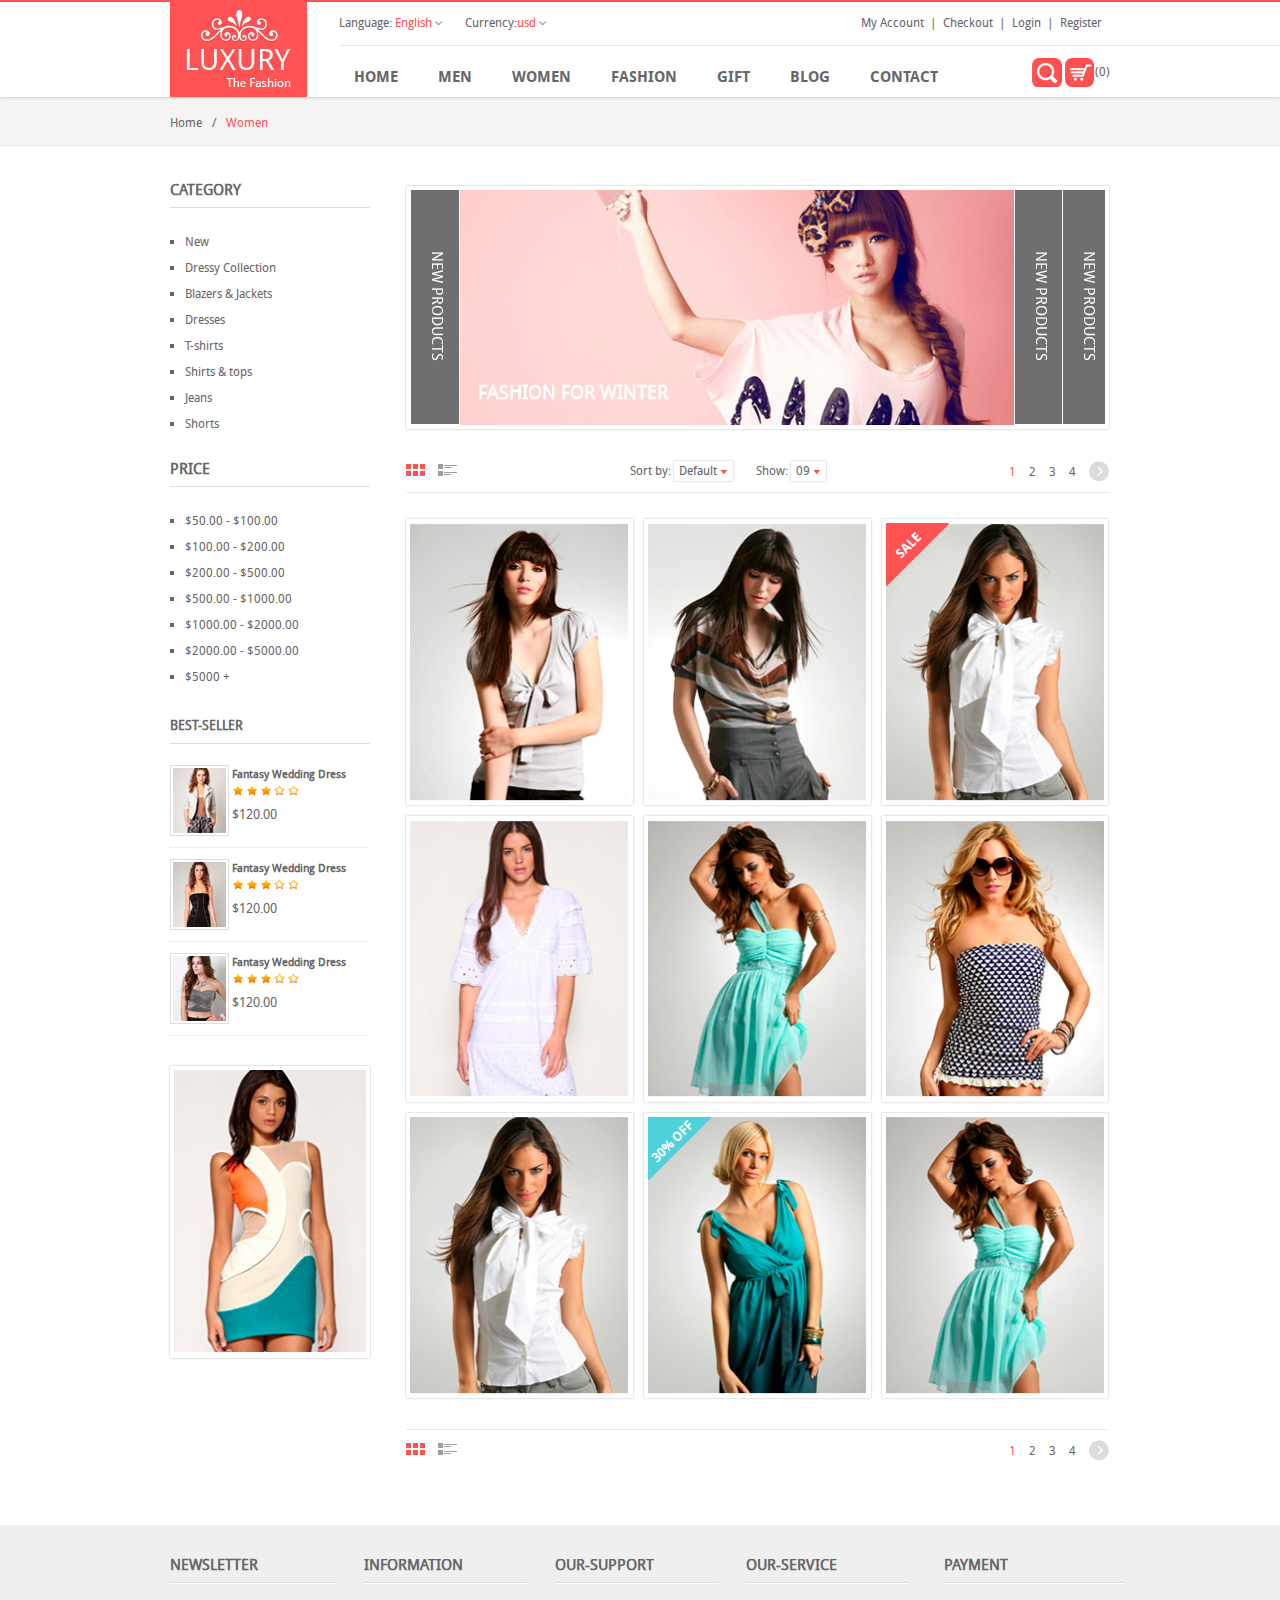
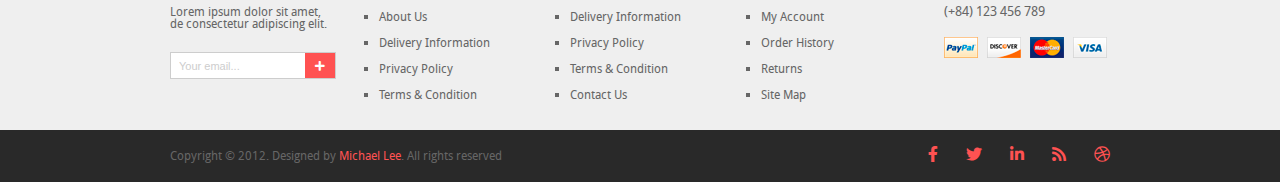
<file: index.html>
<!doctype html>
<html lang="en">
<head>
	<meta charset="UTF-8">
	<meta name="viewport" content="width=device-width, initial-scale=1">
	<title>luxury</title>
	<link href="https://use.fontawesome.com/releases/v5.0.6/css/all.css" rel="stylesheet">
	<link rel="stylesheet" href="styles/css/main.css">
	<!--[if lt IE 9]>
	<script>
		document.createElement('figure');
		document.createElement('figcaption');
	</script>
	<![endif]-->
</head>
<body>
	<div class="wrapper">
		<header id="header">
			<div class="container">
				<a href="#" class="logo">
					<img src="images/logo.png" alt="luxury">
				</a>
				<div class="header-group">
					<div class="top-component">
						<div class="lists-wrap">
							<div class="localization">
								<p>Language: <a href="#">English </a><img src="images/icons/arrow.png" alt="arrow"></p>
								<ul>
									<li><a href="#">English </a></li>
									<li><a href="#">Russian </a></li>
									<li><a href="#">Hebrew </a></li>
								</ul>
							</div>
							<div class="currency">
								<p>Currency:<a href="#">usd </a><img src="images/icons/arrow.png" alt="arrow"></p>
								<ul>
									<li><a href="#">usd </a></li>
									<li><a href="#">uah </a></li>
									<li><a href="#">ils </a></li>
								</ul>
							</div>
						</div>
						<div class="account-group">
							<ul>
								<li><a href="#">my account</a></li>
								<li><a href="#">checkout</a></li>
								<li><a href="#">login</a></li>
								<li><a href="#">register</a></li>
							</ul>
						</div>
						<button class="account-info">
							<i class="fas fa-child"></i>
						</button>
						<button class="s-btn">
							<span class="middle"></span>
						</button>
					</div>
					<div class="bottom-component">
						<nav class="horizontal-nav">
							<ul>
								<li><a href="#">home</a></li>
								<li><a href="#">men</a></li>
								<li><a href="#">women</a></li>
								<li><a href="#">fashion</a></li>
								<li><a href="#">gift</a></li>
								<li><a href="#">blog</a></li>
								<li><a href="#">contact</a></li>
							</ul>
						</nav>
						<div class="basket-search">
							<ul>
								<li>
									<form action="#">
										<input type="search" name="search" placeholder="search" class="input-search">
										<button class="btn-search"><img src="images/icons/search-icon.png" alt="search"></button>
									</form>
								</li>
								<li><a href="#"><img src="images/icons/basket-icon.png" alt="basket"><span>(0)</span></a></li>
							</ul>
						</div>
					</div>
				</div>
			</div>
		</header>
		<section id="breadcrumb-section">
			<div class="container">
				<div class="breadcrumb">
					<ul>
						<li><a href="#">Home</a></li>
						<li><a href="#">Women</a></li>
					</ul>
				</div>
			</div>
		</section>
		<main id="main">
			<div class="f-btn-wrap">
				<button class="f-btn"></button>
				<span>Filters</span>
			</div>
			<div class="container">
				<aside id="nav-side">
					<div class="category-component classic-list">
						<h3>category</h3>
						<ul>
							<li><a href="#">New</a></li>
							<li><a href="#">Dressy Collection</a></li>
							<li><a href="#">Blazers & Jackets</a></li>
							<li><a href="#">Dresses</a></li>
							<li><a href="#">T-shirts</a></li>
							<li><a href="#">Shirts & tops</a></li>
							<li><a href="#">Jeans</a></li>
							<li><a href="#">Shorts</a></li>
						</ul>
					</div>
					<div class="price-component classic-list">
						<h3>price</h3>
						<ul>
							<li><a href="#">$50.00 - $100.00</a></li>
							<li><a href="#">$100.00 - $200.00</a></li>
							<li><a href="#">$200.00 - $500.00</a></li>
							<li><a href="#">$500.00 - $1000.00</a></li>
							<li><a href="#">$1000.00 - $2000.00</a></li>
							<li><a href="#">$2000.00 - $5000.00</a></li>
							<li><a href="#">$5000 +</a></li>
						</ul>
					</div>
					<div class="best-seller">
						<h3>best-seller</h3>
						<ul>
							<li class="sales-item">
								<div class="image"><a href="#"><img src="images/small-girls/yana.png" alt=""></a></div>
								<div class="info">
									<a href="#"><h4>Fantasy Wedding Dress</h4></a>
									<div class="stars">
										<ul>
											<li><img src="images/star.png" alt="star"></li>
											<li><img src="images/star.png" alt="star"></li>
											<li><img src="images/star.png" alt="star"></li>
											<li><img src="images/hollow-star.png" alt="hollow-star"></li>
											<li><img src="images/hollow-star.png" alt="hollow-star"></li>
										</ul>
									</div>
									<span class="price">$120.00</span>
								</div>
							</li>
							<li class="sales-item">
								<div class="image"><a href="#"><img src="images/small-girls/olya.png" alt=""></a></div>
								<div class="info">
									<a href="#"><h4>Fantasy Wedding Dress</h4></a>
									<div class="stars">
										<ul>
											<li><img src="images/star.png" alt="star"></li>
											<li><img src="images/star.png" alt="star"></li>
											<li><img src="images/star.png" alt="star"></li>
											<li><img src="images/hollow-star.png" alt="hollow-star"></li>
											<li><img src="images/hollow-star.png" alt="hollow-star"></li>
										</ul>
									</div>
									<span class="price">$120.00</span>
								</div>
							</li>
							<li class="sales-item">
								<div class="image"><a href="#"><img src="images/small-girls/lena.png" alt=""></a></div>
								<div class="info">
									<a href="#"><h4>Fantasy Wedding Dress</h4></a>
									<div class="stars">
										<ul>
											<li><img src="images/star.png" alt="star"></li>
											<li><img src="images/star.png" alt="star"></li>
											<li><img src="images/star.png" alt="star"></li>
											<li><img src="images/hollow-star.png" alt="hollow-star"></li>
											<li><img src="images/hollow-star.png" alt="hollow-star"></li>
										</ul>
									</div>
									<span class="price">$120.00</span>
								</div>
							</li>
						</ul>
					</div>
					<div class="bottom-image">
						<div class="image"><img src="images/girls/img1.jpg" alt=""></div>
					</div>
				</aside>
				<section id="main-section">
					<div id="two" class="classic-border">
						<ol>
							<li>
								<h2><span>new products</span></h2>
								<div>
									<div class="head-wrap">
										<h3>FASHION FOR WINTER</h3>
									</div>
								</div>
							</li>
							<li>
								<h2><span>new products</span></h2>
								<div>
									<div class="head-wrap">
										<h3>FASHION FOR WINTER</h3>
									</div>
								</div>
							</li>
							<li>
								<h2><span>new products</span></h2>
								<div>
									<div class="head-wrap">
										<h3>FASHION FOR WINTER</h3>
									</div>
								</div>
							</li>
						</ol>
						<noscript>
							<p>Please enable JavaScript to get the full experience.</p>
						</noscript>
					</div>
					<div class="sort-section">
						<div class="items-view">
							<div class="grid-view"><a href="#"><img src="images/icons/grid-active.png" alt=""></a></div>
							<div class="list-view"><a href="#"><img src="images/icons/list.png" alt=""></a></div>
						</div>
						<div class="sort-by">
							<div class="sort">
								<span>Sort by:</span>
								<p class="active-link classic-border">Default <img src="images/icons/red-arrow.png" alt=""></p>
								<div class="sort-dropdown classic-border">
									<ul>
										<li><a href="#">Expancive</a></li>
										<li><a href="#">Chip</a></li>
										<li><a href="#">Popular</a></li>
									</ul>
								</div>
							</div>
							<div class="items-show">
								<span>Show:</span>
								<p class="active-link classic-border">09 <img src="images/icons/red-arrow.png" alt=""></p>
								<div class="sort-dropdown classic-border">
									<ul>
										<li><a href="#">01</a></li>
										<li><a href="#">02</a></li>
										<li><a href="#">03</a></li>
										<li><a href="#">04</a></li>
										<li><a href="#">05</a></li>
										<li><a href="#">06</a></li>
										<li><a href="#">07</a></li>
										<li><a href="#">08</a></li>
									</ul>
								</div>
							</div>
						</div>
						<div class="pagination">
							<ul class="numbers">
								<li><a href="#">1</a></li>
								<li><a href="#">2</a></li>
								<li><a href="#">3</a></li>
								<li><a href="#">4</a></li>
							</ul>
							<div class="arrow-link"><a href="#"><img src="images/icons/arrow-circle.png" alt=""></a></div>
						</div>
					</div>
					<div class="girls-grid">
							<ul class="grid">
								<li class="item">
									<div class="wrap classic-border">
										<a class="image-wrap" href="#"><img src="images/girls/Layer56.png" alt=""></a>
										<div class="info-component">
											<div class="cost-circle">
												<div class="circle">
													<span>$30.00</span>
												</div>
											</div>
											<div class="info">
												<div class="head">
													<h4>the fashion for winter</h4>
													<div class="stars">
														<ul>
															<li><img src="images/star.png" alt="star"></li>
															<li><img src="images/star.png" alt="star"></li>
															<li><img src="images/star.png" alt="star"></li>
															<li><img src="images/hollow-star.png" alt="hollow-star"></li>
															<li><img src="images/hollow-star.png" alt="hollow-star"></li>
														</ul>
													</div>
												</div>
												<div class="bottom-info">
													<div class="basket">
														<a href="#">
															<img src="images/icons/basket.png" alt="basket">
															<span>add to cart</span>
														</a>
													</div>
													<div class="add">
														<ul>
															<li><a href="#"><span>+</span>add to wishlist</a></li>
															<li><a href="#"><span>+</span>add to compare</a></li>
														</ul>
													</div>
												</div>
											</div>
										</div>
									</div>
								</li>
								<li class="item">
									<div class="wrap classic-border">
										<a class="image-wrap" href="#"><img src="images/girls/Layer61.png" alt=""></a>
										<div class="info-component">
											<div class="cost-circle">
												<div class="circle">
													<span>$30.00</span>
												</div>
											</div>
											<div class="info">
												<div class="head">
													<h4>the fashion for winter</h4>
													<div class="stars">
														<ul>
															<li><img src="images/star.png" alt="star"></li>
															<li><img src="images/star.png" alt="star"></li>
															<li><img src="images/star.png" alt="star"></li>
															<li><img src="images/hollow-star.png" alt="hollow-star"></li>
															<li><img src="images/hollow-star.png" alt="hollow-star"></li>
														</ul>
													</div>
												</div>
												<div class="bottom-info">
													<div class="basket">
														<a href="#">
															<img src="images/icons/basket.png" alt="basket">
															<span>add to cart</span>
														</a>
													</div>
													<div class="add">
														<ul>
															<li><a href="#"><span>+</span>add to wishlist</a></li>
															<li><a href="#"><span>+</span>add to compare</a></li>
														</ul>
													</div>
												</div>
											</div>
										</div>
									</div>
								</li>
								<li class="item">
									<div class="wrap classic-border">
										<a class="image-wrap" href="#"><img src="images/girls/Layer60.png" alt="">
											<div class="sale-label">
												<div class="triangle"><span>sale</span></div>
											</div>
										</a>
										<div class="info-component">
											<div class="cost-circle">
												<div class="circle">
													<span>$30.00</span>
												</div>
											</div>
											<div class="info">
												<div class="head">
													<h4>the fashion for winter</h4>
													<div class="stars">
														<ul>
															<li><img src="images/star.png" alt="star"></li>
															<li><img src="images/star.png" alt="star"></li>
															<li><img src="images/star.png" alt="star"></li>
															<li><img src="images/hollow-star.png" alt="hollow-star"></li>
															<li><img src="images/hollow-star.png" alt="hollow-star"></li>
														</ul>
													</div>
												</div>
												<div class="bottom-info">
													<div class="basket">
														<a href="#">
															<img src="images/icons/basket.png" alt="basket">
															<span>add to cart</span>
														</a>
													</div>
													<div class="add">
														<ul>
															<li><a href="#"><span>+</span>add to wishlist</a></li>
															<li><a href="#"><span>+</span>add to compare</a></li>
														</ul>
													</div>
												</div>
											</div>
										</div>
									</div>
								</li>
								<li class="item">
									<div class="wrap classic-border">
										<a class="image-wrap" href="#"><img src="images/girls/Layer64.png" alt=""></a>
										<div class="info-component">
											<div class="cost-circle">
												<div class="circle">
													<span>$30.00</span>
												</div>
											</div>
											<div class="info">
												<div class="head">
													<h4>the fashion for winter</h4>
													<div class="stars">
														<ul>
															<li><img src="images/star.png" alt="star"></li>
															<li><img src="images/star.png" alt="star"></li>
															<li><img src="images/star.png" alt="star"></li>
															<li><img src="images/hollow-star.png" alt="hollow-star"></li>
															<li><img src="images/hollow-star.png" alt="hollow-star"></li>
														</ul>
													</div>
												</div>
												<div class="bottom-info">
													<div class="basket">
														<a href="#">
															<img src="images/icons/basket.png" alt="basket">
															<span>add to cart</span>
														</a>
													</div>
													<div class="add">
														<ul>
															<li><a href="#"><span>+</span>add to wishlist</a></li>
															<li><a href="#"><span>+</span>add to compare</a></li>
														</ul>
													</div>
												</div>
											</div>
										</div>
									</div>
								</li>
								<li class="item">
									<div class="wrap classic-border">
										<a class="image-wrap" href="#"><img src="images/girls/Layer59.png" alt=""></a>
										<div class="info-component">
											<div class="cost-circle">
												<div class="circle">
													<span>$30.00</span>
												</div>
											</div>
											<div class="info">
												<div class="head">
													<h4>the fashion for winter</h4>
													<div class="stars">
														<ul>
															<li><img src="images/star.png" alt="star"></li>
															<li><img src="images/star.png" alt="star"></li>
															<li><img src="images/star.png" alt="star"></li>
															<li><img src="images/hollow-star.png" alt="hollow-star"></li>
															<li><img src="images/hollow-star.png" alt="hollow-star"></li>
														</ul>
													</div>
												</div>
												<div class="bottom-info">
													<div class="basket">
														<a href="#">
															<img src="images/icons/basket.png" alt="basket">
															<span>add to cart</span>
														</a>
													</div>
													<div class="add">
														<ul>
															<li><a href="#"><span>+</span>add to wishlist</a></li>
															<li><a href="#"><span>+</span>add to compare</a></li>
														</ul>
													</div>
												</div>
											</div>
										</div>
									</div>
								</li>
								<li class="item">
									<div class="wrap classic-border">
										<a class="image-wrap" href="#"><img src="images/girls/Layer58.png" alt=""></a>
										<div class="info-component">
											<div class="cost-circle">
												<div class="circle">
													<span>$30.00</span>
												</div>
											</div>
											<div class="info">
												<div class="head">
													<h4>the fashion for winter</h4>
													<div class="stars">
														<ul>
															<li><img src="images/star.png" alt="star"></li>
															<li><img src="images/star.png" alt="star"></li>
															<li><img src="images/star.png" alt="star"></li>
															<li><img src="images/hollow-star.png" alt="hollow-star"></li>
															<li><img src="images/hollow-star.png" alt="hollow-star"></li>
														</ul>
													</div>
												</div>
												<div class="bottom-info">
													<div class="basket">
														<a href="#">
															<img src="images/icons/basket.png" alt="basket">
															<span>add to cart</span>
														</a>
													</div>
													<div class="add">
														<ul>
															<li><a href="#"><span>+</span>add to wishlist</a></li>
															<li><a href="#"><span>+</span>add to compare</a></li>
														</ul>
													</div>
												</div>
											</div>
										</div>
									</div>
								</li>
								<li class="item">
									<div class="wrap classic-border">
										<a class="image-wrap" href="#"><img src="images/girls/Layer60.png" alt=""></a>
										<div class="info-component">
											<div class="cost-circle">
												<div class="circle">
													<span>$30.00</span>
												</div>
											</div>
											<div class="info">
												<div class="head">
													<h4>the fashion for winter</h4>
													<div class="stars">
														<ul>
															<li><img src="images/star.png" alt="star"></li>
															<li><img src="images/star.png" alt="star"></li>
															<li><img src="images/star.png" alt="star"></li>
															<li><img src="images/hollow-star.png" alt="hollow-star"></li>
															<li><img src="images/hollow-star.png" alt="hollow-star"></li>
														</ul>
													</div>
												</div>
												<div class="bottom-info">
													<div class="basket">
														<a href="#">
															<img src="images/icons/basket.png" alt="basket">
															<span>add to cart</span>
														</a>
													</div>
													<div class="add">
														<ul>
															<li><a href="#"><span>+</span>add to wishlist</a></li>
															<li><a href="#"><span>+</span>add to compare</a></li>
														</ul>
													</div>
												</div>
											</div>
										</div>
									</div>
								</li>
								<li class="item">
									<div class="wrap classic-border">
										<a class="image-wrap" href="#"><img src="images/girls/Layer63.png" alt="">
											<div class="discount-label sale-label">
												<div class="triangle"><span>30% off</span></div>
											</div>
										</a>
										<div class="info-component">
											<div class="cost-circle">
												<div class="circle">
													<span>$30.00</span>
												</div>
											</div>
											<div class="info">
												<div class="head">
													<h4>the fashion for winter</h4>
													<div class="stars">
														<ul>
															<li><img src="images/star.png" alt="star"></li>
															<li><img src="images/star.png" alt="star"></li>
															<li><img src="images/star.png" alt="star"></li>
															<li><img src="images/hollow-star.png" alt="hollow-star"></li>
															<li><img src="images/hollow-star.png" alt="hollow-star"></li>
														</ul>
													</div>
												</div>
												<div class="bottom-info">
													<div class="basket">
														<a href="#">
															<img src="images/icons/basket.png" alt="basket">
															<span>add to cart</span>
														</a>
													</div>
													<div class="add">
														<ul>
															<li><a href="#"><span>+</span>add to wishlist</a></li>
															<li><a href="#"><span>+</span>add to compare</a></li>
														</ul>
													</div>
												</div>
											</div>
										</div>
									</div>
								</li>
								<li class="item">
									<div class="wrap classic-border">
										<a class="image-wrap" href="#"><img src="images/girls/Layer59.png" alt=""></a>
										<div class="info-component">
											<div class="cost-circle">
												<div class="circle">
													<span>$30.00</span>
												</div>
											</div>
											<div class="info">
												<div class="head">
													<h4>the fashion for winter</h4>
													<div class="stars">
														<ul>
															<li><img src="images/star.png" alt="star"></li>
															<li><img src="images/star.png" alt="star"></li>
															<li><img src="images/star.png" alt="star"></li>
															<li><img src="images/hollow-star.png" alt="hollow-star"></li>
															<li><img src="images/hollow-star.png" alt="hollow-star"></li>
														</ul>
													</div>
												</div>
												<div class="bottom-info">
													<div class="basket">
														<a href="#">
															<img src="images/icons/basket.png" alt="basket">
															<span>add to cart</span>
														</a>
													</div>
													<div class="add">
														<ul>
															<li><a href="#"><span>+</span>add to wishlist</a></li>
															<li><a href="#"><span>+</span>add to compare</a></li>
														</ul>
													</div>
												</div>
											</div>
										</div>
									</div>
								</li>
							</ul>
						</div>
					<div class="sort-section sort-bottom-section">
						<div class="items-view">
							<div class="grid-view"><a href="#"><img src="images/icons/grid-active.png" alt=""></a></div>
							<div class="list-view"><a href="#"><img src="images/icons/list.png" alt=""></a></div>
						</div>
						<div class="pagination">
							<ul class="numbers">
								<li><a href="#">1</a></li>
								<li><a href="#">2</a></li>
								<li><a href="#">3</a></li>
								<li><a href="#">4</a></li>
							</ul>
							<div class="arrow-link"><a href="#"><img src="images/icons/arrow-circle.png" alt=""></a></div>
						</div>
					</div>
				</section>
			</div>
		</main>
		<div class="push"></div>
	</div>
	<footer id="footer">
		<div class="top-component">
			<div class="container">
				<div class="wrap ">
					<div class="newsletter-section">
						<h3>newsletter</h3>
						<p>Lorem ipsum dolor sit amet, de consectetur adipiscing elit.</p>
						<form action="#" class="email-form">
							<input type="email" name="email" placeholder="Your email..." >
							<button><i class="fas fa-plus"></i></button>
						</form>
					</div>
					<div class="payment-section">
						<h3>payment</h3>
						<p>(+84) 123 456 789</p>
						<ul>
							<li><a href="#"><img src="images/social/Paypal.png" alt="Paypal"></a></li>
							<li><a href="#"><img src="images/social/Discovery.png" alt="Discovery"></a></li>
							<li><a href="#"><img src="images/social/MasterCart.png" alt="MasterCart"></a></li>
							<li><a href="#"><img src="images/social/Visa.png" alt="Visa"></a></li>
						</ul>
					</div>
					<div class="nav-wrap">
						<div class="information-section classic-list">
							<h3>information</h3>
							<ul>
								<li><a href="#">About Us</a></li>
								<li><a href="#">Delivery Information</a></li>
								<li><a href="#">Privacy Policy</a></li>
								<li><a href="#">Terms & </a>Condition</li>
							</ul>
						</div>
						<div class="our-support-section classic-list">
							<h3>our-support</h3>
							<ul>
								<li><a href="#">Delivery Information</a></li>
								<li><a href="#">Privacy Policy</a></li>
								<li><a href="#">Terms & Condition</a></li>
								<li><a href="#">Contact Us</a></li>
							</ul>
						</div>
						<div class="our-service-section classic-list">
							<h3>our-service</h3>
							<ul>
								<li><a href="#">My Account</a></li>
								<li><a href="#">Order History</a></li>
								<li><a href="#">Returns</a></li>
								<li><a href="#">Site Map</a></li>
							</ul>
						</div>
					</div>
				</div>
			</div>
		</div>
		<div class="bottom-component">
			<div class="container">
					<div class="left-container">
						<p class="copyright-text">
							Copyright &#169; 2012. Designed by <span>Michael Lee</span>. All rights reserved
						</p>
					</div>
					<div class="right-container">
						<ul class="social">
							<li><a href="#"><i class="fab fa-facebook-f"></i></a></li>
							<li><a href="#"><i class="fab fa-twitter"></i></a></li>
							<li><a href="#"><i class="fab fa-linkedin-in"></i></a></li>
							<li><a href="#"><i class="fas fa-rss"></i></a></li>
							<li><a href="#"><i class="fab fa-dribbble"></i></a></li>
						</ul>
					</div>
			</div>
		</div>
	</footer>
	<script type="text/javascript" src="libs/jquery-3.3.1.min.js"></script>
	<script src="libs/liteaccordion.jquery.js"></script>
	<script src="js/common.js"></script>
	<script>
		(function($, d) {
			$('#two').liteAccordion();
		})(jQuery, document);
	</script>
</body>
</html>
</file>
<file: styles/css/main.css>
@font-face {
  font-family: "droidReg";
  font-weight: normal;
  font-style: normal;
  src: url("../../fonts/DroidSans/DroidSansRegular/DroidSansRegular.eot");
  src: url("../../fonts/DroidSans/DroidSansRegular/DroidSansRegular.eot?#iefix") format("embedded-opentype"), url("../../fonts/DroidSans/DroidSansRegular/DroidSansRegular.woff") format("woff"), url("../../fonts/DroidSans/DroidSansRegular/DroidSansRegular.ttf") format("truetype"); }

@font-face {
  font-family: "droidBold";
  font-weight: normal;
  font-style: normal;
  src: url("../../fonts/DroidSans/DroidSansBold/DroidSansBold.eot");
  src: url("../../fonts/DroidSans/DroidSansBold/DroidSansBold.eot?#iefix") format("embedded-opentype"), url("../../fonts/DroidSans/DroidSansBold/DroidSansBold.woff") format("woff"), url("../../fonts/DroidSans/DroidSansBold/DroidSansBold.ttf") format("truetype"); }

* {
  margin: 0;
  padding: 0;
  border: 0;
  -webkit-box-sizing: border-box;
  -moz-box-sizing: border-box;
  box-sizing: border-box; }

html, body {
  height: 100%; }

body {
  background-color: #fff;
  min-width: 320px;
  font: 12px/1em 'droidReg', 'Sans', 'Arial';
  color: #666666; }

ol, ul {
  list-style: none; }

table {
  border-collapse: collapse;
  border-spacing: 0; }

input[type="submit"], button {
  cursor: pointer; }

a {
  text-decoration: none;
  color: #666666; }

img {
  max-width: 100%; }

button, input {
  padding: 0;
  border: none; }
  button:focus, input:focus {
    outline: none; }

/*************************************************!
*
*   project:    liteAccordion - a horizontal accordion plugin for jQuery
*   author:     Nicola Hibbert
*   url:        http://nicolahibbert.com/liteaccordion-v2/
*   demo:       http://www.nicolahibbert.com/demo/liteAccordion/
*
*   Version:    2.2.0
*   Copyright:  (c) 2010-2013 Nicola Hibbert
*   Licence:    MIT
*
**************************************************/
/****************************************** Core */
.liteAccordion {
  text-align: left;
  font-size: 16px;
  line-height: 24px;
  font: 'Helvetica Neue', Verdana, Arial, sans-serif;
  -webkit-backface-visibility: hidden;
  -webkit-perspective: 1000;
  -webkit-tap-highlight-color: transparent;
  padding: 0;
  margin: 0;
  border: 0;
  -webkit-box-sizing: content-box;
  box-sizing: content-box; }
  .liteAccordion * {
    padding: 0;
    margin: 0;
    border: 0;
    -webkit-box-sizing: content-box;
    box-sizing: content-box; }
  .liteAccordion > ol {
    position: relative;
    overflow: hidden;
    height: 100%;
    margin: 0;
    padding: 0;
    list-style-type: none; }
    .liteAccordion > ol > li {
      list-style-type: none; }
  .liteAccordion .slide > h2 {
    color: black;
    font-size: 15px;
    font-weight: normal;
    text-transform: uppercase;
    margin: 0;
    z-index: 100;
    position: absolute;
    bottom: 0;
    left: 0;
    -webkit-backface-visibility: hidden;
    /* fixes chrome bug */
    -webkit-transform: translateX(-100%) rotate(90deg);
    -webkit-transform-origin: right top;
    -moz-transform: translateX(-100%) rotate(90deg);
    -moz-transform-origin: right top;
    -o-transform: translateX(-100%) rotate(90deg);
    -o-transform-origin: right top;
    -ms-transform: translateX(-100%) rotate(90deg);
    transform: translateX(-100%) rotate(90deg);
    -webkit-transform-origin: right bottom;
    -ms-transform-origin: right bottom;
    transform-origin: right bottom;
    text-align: center; }
    .liteAccordion .slide > h2 span {
      display: block;
      height: 90%;
      margin-top: 5px;
      -webkit-user-select: none;
      -khtml-user-select: none;
      -moz-user-select: none;
      -ms-user-select: none;
      user-select: none; }
    .liteAccordion .slide > h2 b {
      display: inline-block;
      position: absolute;
      top: 13%;
      left: 10%;
      text-align: center;
      -webkit-transform: rotate(90deg);
      -moz-transform: rotate(90deg);
      -o-transform: rotate(90deg);
      -ms-transform: rotate(90deg);
      transform: rotate(90deg); }
    .liteAccordion .slide > h2:hover {
      cursor: pointer; }
  .liteAccordion .slide > div {
    height: 100%;
    position: absolute;
    top: 0;
    z-index: 10;
    overflow: hidden;
    background: white; }
  .liteAccordion .ap-caption {
    padding: 10px 15px;
    position: absolute;
    bottom: 20px;
    right: 30px;
    z-index: 3;
    background: black;
    background: rgba(0, 0, 0, 0.7);
    color: white;
    -webkit-border-radius: 4px;
    -moz-border-radius: 4px;
    border-radius: 4px; }
  .liteAccordion noscript p {
    padding: 10px;
    margin: 0;
    background: white; }
  .liteAccordion.basic .slide > h2 {
    background: #6f6f6f;
    color: white;
    line-height: 225%; }
  .liteAccordion.dark {
    border: 9px solid #353535;
    border-bottom-width: 8px;
    padding: 5px 5px 6px 0;
    background: #030303;
    -webkit-box-shadow: 0 -1px 0 #5b5b5b inset, 0 5px 15px rgba(0, 0, 0, 0.4);
    -moz-box-shadow: 0 -1px 0 #5b5b5b inset, 0 5px 15px rgba(0, 0, 0, 0.4);
    -ms-box-shadow: 0 -1px 0 #5b5b5b inset, 0 5px 15px rgba(0, 0, 0, 0.4);
    -o-box-shadow: 0 -1px 0 #5b5b5b inset, 0 5px 15px rgba(0, 0, 0, 0.4);
    box-shadow: 0 -1px 0 #5b5b5b inset, 0 5px 15px rgba(0, 0, 0, 0.4); }
    .liteAccordion.dark .slide > h2 {
      background: #030303;
      text-shadow: 0 -1px 0 #030303;
      line-height: 265%; }
      .liteAccordion.dark .slide > h2 span {
        background: #353535;
        color: white; }
      .liteAccordion.dark .slide > h2 b {
        background: #353535;
        color: #030303;
        text-shadow: -1px 1px 0 #5b5b5b; }
      .liteAccordion.dark .slide > h2.selected span {
        background: #353535;
        background: -moz-linear-gradient(left, #353535 0%, #555555 100%);
        background: -webkit-gradient(linear, left top, right top, color-stop(0%, #353535), color-stop(100%, #555555));
        background: -webkit-linear-gradient(left, #353535 0%, #555555 100%);
        background: -o-linear-gradient(left, #353535 0%, #555555 100%);
        background: -ms-linear-gradient(left, #353535 0%, #555555 100%);
        background: -webkit-gradient(linear, left top, right top, from(#353535), to(#555555));
        background: linear-gradient(left, #353535 0%, #555555 100%);
        filter: progid:DXImageTransform.Microsoft.gradient( startColorstr='#353535', endColorstr='#555555',GradientType=1 ); }
        .liteAccordion.dark .slide > h2.selected span:hover {
          background: #353535;
          background: -moz-linear-gradient(left, #353535 0%, #555555 100%);
          background: -webkit-gradient(linear, left top, right top, color-stop(0%, #353535), color-stop(100%, #555555));
          background: -webkit-linear-gradient(left, #353535 0%, #555555 100%);
          background: -o-linear-gradient(left, #353535 0%, #555555 100%);
          background: -ms-linear-gradient(left, #353535 0%, #555555 100%);
          background: -webkit-gradient(linear, left top, right top, from(#353535), to(#555555));
          background: linear-gradient(left, #353535 0%, #555555 100%);
          filter: progid:DXImageTransform.Microsoft.gradient( startColorstr='#353535', endColorstr='#555555',GradientType=1 ); }
      .liteAccordion.dark .slide > h2.selected b {
        background: #383838;
        background: -moz-linear-gradient(top, #3a3a3a 0%, #363636 100%);
        background: -webkit-gradient(linear, left top, left bottom, color-stop(0%, #3a3a3a), color-stop(100%, #363636));
        background: -webkit-linear-gradient(top, #3a3a3a 0%, #363636 100%);
        background: -o-linear-gradient(top, #3a3a3a 0%, #363636 100%);
        background: -ms-linear-gradient(top, #3a3a3a 0%, #363636 100%);
        background: -webkit-gradient(linear, left top, left bottom, from(#3a3a3a), to(#363636));
        background: linear-gradient(top, #3a3a3a 0%, #363636 100%); }
    .liteAccordion.dark .slide > div {
      background: #030303;
      margin-left: 5px; }
  .liteAccordion.light {
    border: 9px solid white;
    border-bottom-width: 8px;
    padding: 5px 5px 6px 0;
    background: #a0a0a0;
    -webkit-box-shadow: -1px -1px 0 #c0c0c0, 1px 1px 0 #c0c0c0, 0 5px 15px rgba(0, 0, 0, 0.4);
    -moz-box-shadow: -1px -1px 0 #c0c0c0, 1px 1px 0 #c0c0c0, 0 5px 15px rgba(0, 0, 0, 0.4);
    -ms-box-shadow: -1px -1px 0 #c0c0c0, 1px 1px 0 #c0c0c0, 0 5px 15px rgba(0, 0, 0, 0.4);
    -o-box-shadow: -1px -1px 0 #c0c0c0, 1px 1px 0 #c0c0c0, 0 5px 15px rgba(0, 0, 0, 0.4);
    box-shadow: -1px -1px 0 #c0c0c0, 1px 1px 0 #c0c0c0, 0 5px 15px rgba(0, 0, 0, 0.4); }
    .liteAccordion.light .slide > h2 {
      background: #a0a0a0;
      text-shadow: 0 -1px 0 white;
      line-height: 265%; }
      .liteAccordion.light .slide > h2 span {
        background: #fcfcfc;
        background: -moz-linear-gradient(left, #fcfcfc 0%, #ededed 100%);
        background: -webkit-gradient(linear, left top, right top, color-stop(0%, #fcfcfc), color-stop(100%, #ededed));
        background: -webkit-linear-gradient(left, #fcfcfc 0%, #ededed 100%);
        background: -o-linear-gradient(left, #fcfcfc 0%, #ededed 100%);
        background: -ms-linear-gradient(left, #fcfcfc 0%, #ededed 100%);
        background: -webkit-gradient(linear, left top, right top, from(#fcfcfc), to(#ededed));
        background: linear-gradient(left, #fcfcfc 0%, #ededed 100%);
        filter: progid:DXImageTransform.Microsoft.gradient( startColorstr='#fcfcfc', endColorstr='#ededed',GradientType=1 );
        -webkit-box-shadow: -1px -1px 0 #909090 inset, 1px 1px 0 #909090 inset;
        -moz-box-shadow: -1px -1px 0 #909090 inset, 1px 1px 0 #909090 inset;
        -o-box-shadow: -1px -1px 0 #909090 inset, 1px 1px 0 #909090 inset;
        box-shadow: -1px -1px 0 #909090 inset, 1px 1px 0 #909090 inset;
        color: #909090; }
      .liteAccordion.light .slide > h2 b {
        background: #ffffff;
        color: #909090;
        text-shadow: -1px 1px 0 white; }
      .liteAccordion.light .slide > h2.selected span {
        background: #ffffff; }
    .liteAccordion.light .slide h2.selected span:hover {
      background: #ffffff; }
    .liteAccordion.light .slide > h2.selected b {
      background: #ffffff; }
    .liteAccordion.light .slide > div {
      background: #a0a0a0;
      margin-left: 5px; }
  .liteAccordion.stitch {
    position: relative;
    padding: 5px 0 5px 5px;
    border: 11px solid #353535;
    background: #353535;
    -webkit-box-shadow: 0 -1px 0 #5b5b5b inset, 0 5px 15px rgba(0, 0, 0, 0.4);
    -moz-box-shadow: 0 -1px 0 #5b5b5b inset, 0 5px 15px rgba(0, 0, 0, 0.4);
    -o-box-shadow: 0 -1px 0 #5b5b5b inset, 0 5px 15px rgba(0, 0, 0, 0.4);
    box-shadow: 0 -1px 0 #5b5b5b inset, 0 5px 15px rgba(0, 0, 0, 0.4); }
    .liteAccordion.stitch:before {
      content: '';
      width: 100%;
      height: 100%;
      position: absolute;
      top: -9px;
      left: -9px;
      background: #353535;
      border: 9px solid transparent;
      -webkit-border-image: url("bg_stitch.png") 9 repeat;
      -moz-border-image: url("bg_stitch.png") 9 repeat;
      -o-border-image: url("bg_stitch.png") 9 repeat;
      border-image: url("bg_stitch.png") 9 repeat; }
    .liteAccordion.stitch .slide > h2 {
      background: #353535; }
      .liteAccordion.stitch .slide > h2 span {
        height: auto;
        padding-right: 5%;
        color: white;
        text-shadow: -1px 1px 0 #5b5b5b;
        border: 9px solid transparent;
        background-image: url("bg_noise.png");
        margin-top: 0;
        -webkit-border-image: url("bg_stitch.png") 9 repeat;
        -moz-border-image: url("bg_stitch.png") 9 repeat;
        -o-border-image: url("bg_stitch.png") 9 repeat;
        border-image: url("bg_stitch.png") 9 repeat; }
      .liteAccordion.stitch .slide > h2.selected:after {
        content: '';
        display: block;
        height: 11px;
        width: 11px;
        position: absolute;
        bottom: -3px;
        right: 38px;
        -webkit-transform: rotate(45deg);
        -moz-transform: rotate(45deg);
        -o-transform: rotate(45deg);
        -ms-transform: rotate(45deg);
        transform: rotate(45deg);
        -ms-filter: "progid:DXImageTransform.Microsoft.BasicImage(rotation=2)";
        filter: progid:DXImageTransform.Microsoft.BasicImage(rotation=2);
        border: 9px solid transparent;
        border-top: 0;
        border-left: 0;
        -webkit-border-image: url("bg_stitch.png") 9 repeat;
        -moz-border-image: url("bg_stitch.png") 9 repeat;
        -o-border-image: url("bg_stitch.png") 9 repeat;
        border-image: url("bg_stitch.png") 9 repeat;
        background-image: url("bg_noise.png"); }
    .liteAccordion.stitch .slide:nth-child(1) > h2 span, .liteAccordion.stitch .slide:nth-child(1) > h2:after {
      background-color: #c25252; }
    .liteAccordion.stitch .slide:nth-child(2) > h2 span, .liteAccordion.stitch .slide:nth-child(2) > h2:after {
      background-color: #ca9859; }
    .liteAccordion.stitch .slide:nth-child(3) > h2 span, .liteAccordion.stitch .slide:nth-child(3) > h2:after {
      background-color: #96ba5f; }
    .liteAccordion.stitch .slide:nth-child(4) > h2 span, .liteAccordion.stitch .slide:nth-child(4) > h2:after {
      background-color: #59abb7; }
    .liteAccordion.stitch .slide:nth-child(5) > h2 span, .liteAccordion.stitch .slide:nth-child(5) > h2:after {
      background-color: #bb6098; }
    .liteAccordion.stitch .slide > h2 b {
      top: 19%;
      color: white;
      text-shadow: 1px 1px 0 #5b5b5b; }
    .liteAccordion.stitch .slide > div {
      margin-right: 6px; }
    .liteAccordion.stitch.rounded > ol {
      -webkit-border-radius: 0;
      -moz-border-radius: 0;
      -ms-border-radius: 0;
      border-radius: 0; }
  .liteAccordion.rounded {
    -webkit-border-radius: 6px;
    -moz-border-radius: 6px;
    -ms-border-radius: 6px;
    border-radius: 6px; }

/****************************************** Basic */
/****************************************** Dark */
/***************************************** Light */
/**************************************** Stitch */
/*************************************** Rounded */
.rounded > ol {
  -webkit-border-radius: 6px;
  -moz-border-radius: 6px;
  -ms-border-radius: 6px;
  border-radius: 6px; }

.liteAccordion.rounded .slide > h2 span {
  -webkit-border-radius: 4px;
  -moz-border-radius: 4px;
  -ms-border-radius: 4px;
  border-radius: 4px; }

.liteAccordion.ie.stitch .slide > h2 {
  /*line-height: 265%*/ }
  .liteAccordion.ie.stitch .slide > h2 span {
    /*height: 89%; padding-right: 8%*/ }
  .liteAccordion.ie.stitch .slide > h2.selected:after {
    display: none; }

.liteAccordion.ie.stitch .slide-0 > h2 span {
  background-color: #c25252; }

.liteAccordion.ie.stitch .slide-1 > h2 span {
  background-color: #ca9859; }

.liteAccordion.ie.stitch .slide-2 > h2 span {
  background-color: #96ba5f; }

.liteAccordion.ie.stitch .slide-3 > h2 span {
  background-color: #59abb7; }

.liteAccordion.ie.stitch .slide-4 > h2 span {
  background-color: #bb6098; }

.liteAccordion.ie.stitch .slide-5 > h2 span {
  background-color: #c25252; }

.liteAccordion.ie.stitch .slide-6 > h2 span {
  background-color: #ca9859; }

.liteAccordion.ie.stitch .slide-7 > h2 span {
  background-color: #96ba5f; }

.liteAccordion.ie.stitch .slide-8 > h2 span {
  background-color: #59abb7; }

.liteAccordion.ie.stitch .slide-9 > h2 span {
  background-color: #bb6098; }

.liteAccordion.ie .slide > h2 {
  -webkit-filter: none;
  filter: none;
  -ms-filter: none;
  -ms-transform: none; }
  .liteAccordion.ie .slide > h2 span, .liteAccordion.ie .slide > h2 b {
    -webkit-filter: none;
    filter: none;
    -ms-filter: none;
    -ms-transform: none; }

.liteAccordion.ie7 .slide > h2 {
  filter: progid:DXImageTransform.Microsoft.BasicImage(rotation=3); }
  .liteAccordion.ie7 .slide > h2 b {
    filter: progid:DXImageTransform.Microsoft.BasicImage(rotation=1); }

.liteAccordion.ie8 .slide > h2 {
  -ms-filter: "progid:DXImageTransform.Microsoft.BasicImage(rotation=3)"; }
  .liteAccordion.ie8 .slide > h2 b {
    -ms-filter: "progid:DXImageTransform.Microsoft.BasicImage(rotation=1)"; }

.liteAccordion.ie9 .slide > h2 {
  -ms-transform: translateX(-100%) rotate(-90deg);
  -ms-transform-origin: right top; }
  .liteAccordion.ie9 .slide > h2 b {
    -ms-transform: rotate(90deg); }

.liteAccordion.ie7 .slide > h2 b, .liteAccordion.ie8 .slide > h2 b {
  top: 44%;
  left: 5%; }

.liteAccordion.ie7.stitch .slide > h2 b, .liteAccordion.ie8.stitch .slide > h2 b {
  top: 36%; }

.liteAccordion.ie9.stitch {
  -webkit-box-shadow: 0 5px 15px rgba(0, 0, 0, 0.4);
  box-shadow: 0 5px 15px rgba(0, 0, 0, 0.4); }

/******************************************** IE */
/* stitch */
/* transforms */
/* misc */
.wrapper {
  min-height: 100%;
  margin-bottom: -257px;
  overflow-x: hidden; }

.push {
  height: 257px; }

.container {
  width: 100%;
  max-width: 980px;
  margin: 0 auto;
  position: relative;
  padding: 0 20px; }

.classic-list h3 {
  font-size: 15px;
  text-transform: uppercase;
  padding-bottom: 11px;
  border-bottom: 1px solid #dedddd; }

.classic-list ul {
  border-top: 1px solid #fff;
  padding: 20px 0 0 15px; }

.classic-list li {
  padding: 7px 0;
  list-style: square;
  -webkit-transition: all 0.3s ease;
  -o-transition: all 0.3s ease;
  transition: all 0.3s ease;
  font-size: 12px; }

.classic-list li:hover {
  margin-left: 5px;
  color: #ff5252; }
  .classic-list li:hover a {
    color: #ff5252; }

.classic-border {
  -webkit-box-shadow: 0 0 2px rgba(0, 0, 0, 0.3);
  box-shadow: 0 0 2px rgba(0, 0, 0, 0.3);
  border: 4px solid #fff; }

.stars {
  margin-bottom: 8px; }
  .stars ul {
    display: inline-block;
    margin: 0 auto; }
  .stars li {
    display: inline-block; }

.clearfix::after, .container::after, .stars ul::after, .f-btn-wrap::after, #header .bottom-component::after, #main #main-section .sort-section::after, #main #main-section .sort-bottom-section::after, #main #main-section .girls-grid::after, #main #main-section .girls-grid .grid::after, #main #main-section .girls-grid .grid .wrap::after, #main #main-section .girls-grid .grid .head::after, #main #main-section .girls-grid .item-list-view .wrap::after {
  content: "";
  display: block;
  clear: both; }

.s-btn, .f-btn-wrap .f-btn {
  display: none;
  height: 24px;
  width: 31px;
  border: none;
  background-color: transparent;
  padding: 0;
  top: 50%;
  -webkit-transform: translateY(-50%);
  -ms-transform: translateY(-50%);
  transform: translateY(-50%);
  right: 25px;
  position: absolute;
  z-index: 11; }
  .s-btn:focus, .f-btn-wrap .f-btn:focus {
    outline: none; }
  .s-btn .middle, .f-btn-wrap .f-btn .middle, .s-btn .middle::before, .f-btn-wrap .f-btn .middle::before, .s-btn .middle::after, .f-btn-wrap .f-btn .middle::after {
    height: 6px;
    width: 31px;
    background-color: #939ea2;
    display: block;
    border-radius: 4px;
    position: absolute;
    float: left;
    -webkit-transition: all 0.5s ease-in-out;
    -o-transition: all 0.5s ease-in-out;
    transition: all 0.5s ease-in-out; }
  .s-btn .middle::before, .f-btn-wrap .f-btn .middle::before, .s-btn .middle::after, .f-btn-wrap .f-btn .middle::after {
    content: ''; }
  .s-btn .middle::before, .f-btn-wrap .f-btn .middle::before {
    top: -9px; }
  .s-btn .middle, .f-btn-wrap .f-btn .middle, .s-btn .middle::after, .f-btn-wrap .f-btn .middle::after {
    top: 9px; }

.btn-animation .middle::after, .btn-animation .middle::before {
  top: 0; }

.f-btn-wrap {
  display: none; }
  .f-btn-wrap .f-btn {
    top: 26px;
    left: 20px;
    height: 6px;
    width: 31px;
    background-color: #939ea2;
    display: block;
    border-radius: 4px;
    position: absolute;
    float: left;
    -webkit-transition: all 0.5s ease-in-out;
    -o-transition: all 0.5s ease-in-out;
    transition: all 0.5s ease-in-out; }
  .f-btn-wrap span {
    position: absolute;
    padding-left: 36px;
    -webkit-transform: translateY(-25%);
    -ms-transform: translateY(-25%);
    transform: translateY(-25%);
    display: block;
    top: 24px;
    left: 20px; }

.f-btn-animation .f-btn {
  -webkit-transform: rotate(90deg);
  -ms-transform: rotate(90deg);
  transform: rotate(90deg); }

#header {
  border-top: 2px solid #ff5252;
  -webkit-box-shadow: 0 0 3px rgba(0, 0, 0, 0.3);
  box-shadow: 0 0 3px rgba(0, 0, 0, 0.3);
  position: relative; }
  #header .logo {
    display: block;
    background-color: #ff5252;
    padding: 8px 16px;
    float: left; }
    #header .logo img {
      max-height: 100%; }
  #header .header-group {
    padding-left: 169px; }
  #header .top-component {
    border-bottom: 1px solid #e7e7e7;
    padding: 15px calc((100vw - 980px) / 2 + 20px) 1rem 0;
    margin-right: calc((-100vw + 980px) / 2 - 20px); }
    #header .top-component .lists-wrap {
      display: inline-block;
      margin: 0 auto; }
    #header .top-component .localization, #header .top-component .currency {
      display: inline-block;
      position: relative; }
      #header .top-component .localization p, #header .top-component .currency p {
        vertical-align: middle; }
      #header .top-component .localization img, #header .top-component .currency img {
        vertical-align: middle; }
      #header .top-component .localization a, #header .top-component .currency a {
        color: #ff5252; }
      #header .top-component .localization ul, #header .top-component .currency ul {
        display: none;
        position: absolute;
        z-index: 1000;
        right: 0;
        left: auto;
        top: 100%;
        border: 1px solid #ff5050;
        padding: 10px 20px;
        background-color: #fff;
        line-height: 20px;
        min-width: 60px;
        text-align: center; }
      #header .top-component .localization .active-localization-list, #header .top-component .currency .active-localization-list {
        display: block; }
    #header .top-component .currency {
      margin-left: 20px; }
    #header .top-component .account-group {
      float: right;
      -webkit-transition: all 0.5s ease;
      -o-transition: all 0.5s ease;
      transition: all 0.5s ease; }
      #header .top-component .account-group ul > li {
        display: inline-block; }
        #header .top-component .account-group ul > li a {
          display: block;
          position: relative;
          padding: 0 0.5rem;
          text-transform: capitalize; }
        #header .top-component .account-group ul > li a::after {
          content: '|';
          position: absolute;
          top: 8px;
          left: -5px;
          width: 1px;
          height: 16px;
          margin-top: -8px; }
        #header .top-component .account-group ul > li:first-child a:after {
          content: ''; }
    #header .top-component .account-info {
      display: none;
      position: absolute;
      font-size: 25px;
      background: #fff;
      color: #939ea2;
      right: 80px;
      top: 50%;
      -webkit-transform: translateY(-50%);
      -ms-transform: translateY(-50%);
      transform: translateY(-50%); }
  #header .bottom-component {
    -webkit-transition: all 0.5s ease;
    -o-transition: all 0.5s ease;
    transition: all 0.5s ease;
    position: relative; }
    #header .bottom-component .horizontal-nav {
      padding-top: 25px;
      float: left; }
      #header .bottom-component .horizontal-nav ul > li {
        display: inline-block;
        font-family: droidBold;
        font-size: 15px;
        text-transform: uppercase;
        margin-left: 1em; }
        #header .bottom-component .horizontal-nav ul > li a {
          -webkit-transition: all 0.3s ease;
          -o-transition: all 0.3s ease;
          transition: all 0.3s ease; }
      #header .bottom-component .horizontal-nav ul li + li {
        margin-left: 37px; }
      #header .bottom-component .horizontal-nav ul li > a:hover {
        color: #ff5252; }
    #header .bottom-component .basket-search {
      float: right;
      margin-top: 11px; }
      #header .bottom-component .basket-search li {
        display: inline-block; }
        #header .bottom-component .basket-search li a {
          display: inline-block; }
        #header .bottom-component .basket-search li span, #header .bottom-component .basket-search li img {
          vertical-align: middle; }
      #header .bottom-component .basket-search .input-search {
        position: absolute;
        height: 0;
        width: 100%;
        left: 0;
        bottom: 0;
        -webkit-transition: all 0.5s ease;
        -o-transition: all 0.5s ease;
        transition: all 0.5s ease;
        z-index: 5; }
      #header .bottom-component .basket-search .active-search {
        height: 30px;
        bottom: -30px;
        border: 1px solid #e7e7e7; }
      #header .bottom-component .basket-search .btn-search {
        background-color: #fff; }
      #header .bottom-component .basket-search .active-search {
        width: 100%; }

#breadcrumb-section {
  background-color: #f4f4f4;
  border-bottom: 1px solid #eaeaea;
  padding: 20px 0 16px; }
  #breadcrumb-section .breadcrumb li {
    display: inline-block; }
  #breadcrumb-section .breadcrumb li + li::before {
    content: '/\00a0';
    color: #666666;
    padding: 0 7px; }
  #breadcrumb-section .breadcrumb li:last-child a {
    color: #ff5252; }

#main {
  padding: 38px 0 32px;
  position: relative; }
  #main #nav-side {
    float: left;
    width: 235px;
    padding-right: 35px;
    -webkit-transition: all 0.5s ease;
    -o-transition: all 0.5s ease;
    transition: all 0.5s ease; }
    #main #nav-side .category-component {
      margin-bottom: 26px; }
    #main #nav-side .price-component {
      margin-bottom: 30px; }
    #main #nav-side .best-seller {
      margin-bottom: 30px; }
      #main #nav-side .best-seller h3 {
        font-size: 13px;
        border-bottom: 1px solid #dedddd;
        text-transform: uppercase;
        padding-bottom: 11px;
        margin-bottom: 21px; }
      #main #nav-side .best-seller .sales-item {
        padding-bottom: 11px;
        border-bottom: 1px dotted #dedddd; }
        #main #nav-side .best-seller .sales-item .image {
          padding: 2px;
          border: 1px solid #dedddd;
          display: inline-block;
          height: 71px; }
          #main #nav-side .best-seller .sales-item .image a {
            display: block; }
        #main #nav-side .best-seller .sales-item .info {
          display: inline-block;
          vertical-align: top; }
        #main #nav-side .best-seller .sales-item a h4 {
          font-size: 11px;
          line-height: 18px;
          margin-bottom: 2px; }
        #main #nav-side .best-seller .sales-item .price {
          font-size: 13px;
          line-height: 18px; }
      #main #nav-side .best-seller .sales-item + .sales-item {
        padding-top: 11px; }
    #main #nav-side .bottom-image .image {
      display: inline-block;
      -webkit-box-shadow: 0 0 2px rgba(0, 0, 0, 0.3);
      box-shadow: 0 0 2px rgba(0, 0, 0, 0.3);
      border: 4px solid #fff; }
  #main #main-section {
    overflow: hidden;
    padding: 2px 1px; }
    #main #main-section #two {
      margin-bottom: 22px; }
      #main #main-section #two li h2 {
        border: solid 1px #fff; }
      #main #main-section #two li div {
        background: url("../../images/accordion-girls/asia-girl.png") no-repeat center;
        background-size: cover;
        display: table; }
        #main #main-section #two li div .head-wrap {
          display: table-cell;
          vertical-align: bottom; }
          #main #main-section #two li div .head-wrap h3 {
            margin: 20px;
            color: #fff; }
    #main #main-section .sort-section {
      padding: 10px 0;
      text-align: center;
      line-height: 20px;
      border-bottom: 1px solid #e9e9e9;
      margin-bottom: 20px; }
      #main #main-section .sort-section .items-view {
        float: left; }
      #main #main-section .sort-section .grid-view, #main #main-section .sort-section .list-view {
        display: inline-block;
        vertical-align: middle;
        margin-right: 10px; }
      #main #main-section .sort-section .sort-by {
        display: inline-block; }
      #main #main-section .sort-section .sort, #main #main-section .sort-section .items-show {
        position: relative;
        display: inline-block;
        margin-right: 20px; }
        #main #main-section .sort-section .sort .active-link, #main #main-section .sort-section .items-show .active-link {
          display: inline-block;
          border: none;
          padding: 0 5px;
          cursor: pointer; }
        #main #main-section .sort-section .sort .sort-dropdown, #main #main-section .sort-section .items-show .sort-dropdown {
          position: absolute;
          z-index: 100;
          top: 100%;
          right: 0;
          background-color: #fff;
          display: none; }
        #main #main-section .sort-section .sort ul, #main #main-section .sort-section .items-show ul {
          padding: 10px; }
        #main #main-section .sort-section .sort li, #main #main-section .sort-section .items-show li {
          margin: 10px 0; }
      #main #main-section .sort-section .active-items-sort-show {
        display: block !important; }
      #main #main-section .sort-section .pagination {
        float: right; }
      #main #main-section .sort-section .numbers {
        display: inline-block;
        vertical-align: middle; }
        #main #main-section .sort-section .numbers li:first-child a {
          color: #ff5252; }
        #main #main-section .sort-section .numbers li {
          display: inline-block;
          margin-right: 10px; }
      #main #main-section .sort-section .arrow-link {
        display: inline-block;
        vertical-align: middle; }
        #main #main-section .sort-section .arrow-link a {
          line-height: 20px; }
        #main #main-section .sort-section .arrow-link img {
          vertical-align: middle; }
    #main #main-section .sort-bottom-section {
      border-top: 1px solid #e9e9e9;
      border-bottom: none; }
    #main #main-section .girls-grid {
      margin-bottom: 25px; }
      #main #main-section .girls-grid .grid {
        margin: 0 -5.5px; }
        #main #main-section .girls-grid .grid .item {
          float: left;
          padding: 5.5px 5.5px;
          position: relative;
          width: 33.3%; }
          #main #main-section .girls-grid .grid .item:hover .wrap {
            -webkit-box-shadow: 0 0 6px rgba(0, 0, 0, 0.3);
            box-shadow: 0 0 6px rgba(0, 0, 0, 0.3); }
            #main #main-section .girls-grid .grid .item:hover .wrap .info-component {
              -webkit-box-shadow: 0 4px 6px rgba(0, 0, 0, 0.3);
              box-shadow: 0 4px 6px rgba(0, 0, 0, 0.3);
              display: block; }
        #main #main-section .girls-grid .grid .sale-label {
          position: absolute;
          top: 0;
          left: 0;
          height: 63px;
          width: 63px;
          overflow: hidden; }
          #main #main-section .girls-grid .grid .sale-label .triangle {
            height: 63px;
            width: 88px;
            text-align: center;
            display: table;
            -webkit-transform: rotate(-45deg) translate(-10%, -63%);
            -ms-transform: rotate(-45deg) translate(-10%, -63%);
            transform: rotate(-45deg) translate(-10%, -63%);
            background-color: #ff5252; }
          #main #main-section .girls-grid .grid .sale-label span {
            display: table-cell;
            vertical-align: bottom;
            font-family: "droidBold";
            font-size: 13px;
            text-transform: uppercase;
            color: #fff;
            line-height: 26px; }
        #main #main-section .girls-grid .grid .discount-label .triangle {
          background-color: #4dd1da; }
        #main #main-section .girls-grid .grid .discount-label span {
          line-height: 20px; }
        #main #main-section .girls-grid .grid .wrap {
          display: block;
          text-align: center;
          -webkit-transition: -webkit-box-shadow 0.3s ease;
          transition: -webkit-box-shadow 0.3s ease;
          -o-transition: box-shadow 0.3s ease;
          transition: box-shadow 0.3s ease;
          transition: box-shadow 0.3s ease, -webkit-box-shadow 0.3s ease;
          position: relative; }
          #main #main-section .girls-grid .grid .wrap .image-wrap {
            display: block;
            position: relative;
            height: 0;
            padding-top: 127%;
            width: 218px; }
            #main #main-section .girls-grid .grid .wrap .image-wrap img {
              min-width: 100%;
              position: absolute;
              left: 50%;
              top: 50%;
              -webkit-transform: translate(-50%, -50%);
              -ms-transform: translate(-50%, -50%);
              transform: translate(-50%, -50%); }
        #main #main-section .girls-grid .grid .cost-circle {
          position: absolute;
          width: 69px;
          height: 69px;
          top: -50px;
          left: 50%;
          -webkit-transform: translate(-50%, 0);
          -ms-transform: translate(-50%, 0);
          transform: translate(-50%, 0);
          border-radius: 50%;
          background: -webkit-gradient(linear, left bottom, left top, from(#fe5252), to(#ff8282));
          background: -webkit-linear-gradient(bottom, #fe5252, #ff8282);
          background: -o-linear-gradient(bottom, #fe5252, #ff8282);
          background: linear-gradient(to top, #fe5252, #ff8282);
          color: #fff;
          padding: 26px 0;
          z-index: -1; }
          #main #main-section .girls-grid .grid .cost-circle .circle {
            height: 100%; }
            #main #main-section .girls-grid .grid .cost-circle .circle span {
              line-height: 18px; }
        #main #main-section .girls-grid .grid .info-component {
          position: absolute;
          z-index: 200;
          bottom: -20%;
          right: -4px;
          left: -4px;
          display: none; }
        #main #main-section .girls-grid .grid .info {
          height: 100%;
          background-color: #fff;
          padding: 16px 10px; }
        #main #main-section .girls-grid .grid .head {
          border-bottom: 1px solid #666666; }
          #main #main-section .girls-grid .grid .head h4 {
            font-size: 12px;
            text-transform: uppercase;
            color: #666666;
            margin-bottom: 7px; }
        #main #main-section .girls-grid .grid .bottom-info {
          padding-top: 12px;
          text-align: left; }
          #main #main-section .girls-grid .grid .bottom-info > * {
            display: inline-block; }
          #main #main-section .girls-grid .grid .bottom-info .basket {
            border-right: 1px solid #666666;
            padding-right: 8px; }
          #main #main-section .girls-grid .grid .bottom-info .add {
            padding-left: 5px; }
            #main #main-section .girls-grid .grid .bottom-info .add span {
              color: #ff5252; }
            #main #main-section .girls-grid .grid .bottom-info .add a {
              line-height: 14px; }
      #main #main-section .girls-grid .item-list-view {
        width: 100% !important; }
        #main #main-section .girls-grid .item-list-view .wrap {
          display: block; }
          #main #main-section .girls-grid .item-list-view .wrap .image-wrap {
            float: left; }
          #main #main-section .girls-grid .item-list-view .wrap .info-component {
            height: 100%;
            position: absolute;
            top: 0;
            bottom: 0;
            right: 0;
            left: 60%;
            display: block; }
        #main #main-section .girls-grid .item-list-view:hover .info-component {
          -webkit-box-shadow: none !important;
          box-shadow: none !important; }
        #main #main-section .girls-grid .item-list-view .cost-circle {
          bottom: 15px;
          top: auto;
          z-index: 0; }
        #main #main-section .girls-grid .item-list-view .bottom-info {
          text-align: center; }
          #main #main-section .girls-grid .item-list-view .bottom-info .basket {
            margin-bottom: 10px;
            border-right: none;
            padding-right: 0; }
            #main #main-section .girls-grid .item-list-view .bottom-info .basket .img {
              margin-bottom: 10px; }
            #main #main-section .girls-grid .item-list-view .bottom-info .basket span {
              display: block; }
          #main #main-section .girls-grid .item-list-view .bottom-info .add {
            display: block; }
            #main #main-section .girls-grid .item-list-view .bottom-info .add li {
              margin-bottom: 5px; }

#footer {
  background-color: #efefef; }
  #footer .top-component {
    height: 205px;
    padding-top: 34px; }
    #footer .top-component .wrap {
      margin: 0 -14px;
      font-size: 0; }
    #footer .top-component h3 {
      font-size: 15px;
      text-transform: uppercase;
      padding-bottom: 11px;
      border-bottom: 1px solid #dedddd; }
    #footer .top-component .newsletter-section {
      float: left;
      width: 20%;
      padding: 0 14px; }
      #footer .top-component .newsletter-section p {
        border-top: 1px solid #fff;
        padding-top: 22px;
        margin-bottom: 22px; }
      #footer .top-component .newsletter-section .email-form {
        position: relative;
        border: 1px solid #cdcdcd; }
        #footer .top-component .newsletter-section .email-form input {
          width: 100%;
          height: 25px;
          padding: 0 30px 0 8px;
          font-size: 11px;
          color: #666666; }
        #footer .top-component .newsletter-section .email-form input::-webkit-input-placeholder {
          color: #cdcdcd;
          font-size: 11px; }
        #footer .top-component .newsletter-section .email-form input:-ms-input-placeholder {
          color: #cdcdcd;
          font-size: 11px; }
        #footer .top-component .newsletter-section .email-form input::-ms-input-placeholder {
          color: #cdcdcd;
          font-size: 11px; }
        #footer .top-component .newsletter-section .email-form input::placeholder {
          color: #cdcdcd;
          font-size: 11px; }
        #footer .top-component .newsletter-section .email-form button {
          text-align: center;
          position: absolute;
          right: 0;
          top: 0;
          bottom: 0;
          background-color: #ff5252;
          color: #fff;
          width: 30px;
          font-size: 11px;
          padding: 6px; }
    #footer .top-component .payment-section {
      float: right;
      width: 20%;
      padding: 0 14px; }
    #footer .top-component .wrap > * {
      display: inline-block;
      vertical-align: top;
      font-size: 12px; }
    #footer .top-component .nav-wrap {
      overflow: hidden;
      width: 60%;
      font-size: 0; }
      #footer .top-component .nav-wrap > * {
        display: inline-block;
        vertical-align: top;
        padding: 0 14px;
        width: 32.9%; }
    #footer .top-component .payment-section {
      padding-right: 0; }
      #footer .top-component .payment-section p {
        font-size: 13px;
        padding-top: 22px;
        border-top: 1px solid #fff; }
      #footer .top-component .payment-section ul {
        border: none;
        padding: 0;
        margin: 19px -6px 0; }
      #footer .top-component .payment-section li {
        display: inline-block;
        margin-left: 6px; }
  #footer .bottom-component {
    height: 52px;
    background-color: #292929; }
    #footer .bottom-component .container {
      height: inherit;
      font-size: 0; }
    #footer .bottom-component .left-container, #footer .bottom-component .right-container {
      display: inline-block;
      font-size: 12px; }
    #footer .bottom-component .left-container {
      width: 60%; }
    #footer .bottom-component .right-container {
      width: 40%;
      text-align: right; }
    #footer .bottom-component .copyright-text {
      line-height: 52px; }
      #footer .bottom-component .copyright-text span {
        color: #ff5252; }
    #footer .bottom-component .social li {
      display: inline-block;
      margin-left: 25px; }
    #footer .bottom-component .social a {
      color: #ff5252;
      font-size: 16px; }

@media (max-width: 980px) {
  #main #main-section {
    padding-bottom: 100px; }
    #main #main-section .girls-grid .grid .item .bottom-info {
      text-align: center; }
      #main #main-section .girls-grid .grid .item .bottom-info .basket {
        padding: 0 0 12px 0;
        border-bottom: 1px solid #666666;
        border-right: none;
        display: block; }
      #main #main-section .girls-grid .grid .item .bottom-info .add {
        padding: 12px 0 0 0;
        display: block; }
  #two {
    display: none; } }

@media (max-width: 960px) {
  #header .logo {
    height: 65px; }
  #header .header-group {
    padding-left: 100px; }
  #header .top-component {
    border-bottom: none;
    margin-right: auto;
    padding: 27px 97px 1rem 0;
    text-align: center; }
    #header .top-component .account-info, #header .top-component .s-btn, #header .top-component .f-btn-wrap .f-btn, .f-btn-wrap #header .top-component .f-btn {
      display: block; }
    #header .top-component .account-group {
      position: absolute;
      right: -110%;
      top: 66px;
      width: 400px;
      padding-top: 25px;
      border: 1px solid #e7e7e7;
      overflow: hidden;
      background-color: #fff;
      z-index: 99; }
      #header .top-component .account-group ul > li {
        display: block;
        padding: 0 40px 20px; }
        #header .top-component .account-group ul > li a::after {
          content: ''; }
  #header .bottom-component {
    position: absolute;
    right: -110%;
    text-align: center;
    top: 66px;
    padding-bottom: 20px;
    border: 1px solid #e7e7e7;
    width: 400px;
    z-index: 99;
    background-color: #fff; }
    #header .bottom-component .horizontal-nav {
      float: none;
      margin: 0 auto; }
      #header .bottom-component .horizontal-nav ul li {
        display: block;
        margin: 0;
        padding: 0 40px 20px; }
      #header .bottom-component .horizontal-nav ul li + li {
        margin: 0; }
    #header .bottom-component .basket-search {
      float: none; }
  #header .active-m-menu {
    right: 0 !important; }
  #main .f-btn-wrap {
    display: block; }
  #main #nav-side {
    position: absolute;
    z-index: 200;
    background-color: #fff;
    padding: 20px;
    border: 1px solid #666;
    top: 10px;
    left: -100%; }
  #main .active-nav-side {
    left: 0 !important; }
  #main #main-section .girls-grid .grid .item {
    width: 50%; }
  #main #main-section .girls-grid .grid .item-list-view {
    width: 100%; }
    #main #main-section .girls-grid .grid .item-list-view .wrap .image-wrap {
      width: 324.109px;
      padding-top: 412.063px; }
  #footer .top-component {
    height: 415px; }
    #footer .top-component .newsletter-section {
      width: 50%; }
    #footer .top-component .payment-section {
      width: 50%;
      text-align: center;
      padding-right: 14px; }
    #footer .top-component .nav-wrap {
      overflow: auto;
      width: 100%;
      margin-top: 80px;
      text-align: center; } }

@media (max-width: 667px) {
  #header .top-component .account-group {
    width: 100%; }
  #header .bottom-component {
    width: 100%; }
  #footer .top-component {
    height: 728px; }
    #footer .top-component .newsletter-section {
      width: 100%;
      text-align: center;
      margin-bottom: 40px; }
    #footer .top-component .payment-section {
      width: 100%;
      text-align: center; }
    #footer .top-component .nav-wrap {
      overflow: auto;
      width: 100%;
      margin-top: 80px;
      text-align: center; }
      #footer .top-component .nav-wrap .information-section, #footer .top-component .nav-wrap .our-support-section {
        width: 50%; }
      #footer .top-component .nav-wrap .our-service-section {
        display: block;
        width: 100%;
        margin-top: 50px; }
  #footer .bottom-component {
    height: 90px; }
    #footer .bottom-component .left-container {
      font-size: 8px; }
    #footer .bottom-component .left-container, #footer .bottom-component .right-container {
      width: 100%;
      display: block;
      text-align: center; } }

@media (max-width: 590px) {
  #main #main-section .girls-grid .grid .item-list-view .wrap .image-wrap {
    width: 244.109px;
    padding-top: 309.063px; }
  #main #main-section .girls-grid .grid .item-list-view .wrap .info-component {
    left: 70%; } }

@media (max-width: 480px) {
  #header .top-component {
    padding: 15px 73px 1rem 0; }
    #header .top-component .s-btn, #header .top-component .f-btn-wrap .f-btn, .f-btn-wrap #header .top-component .f-btn {
      right: 20px; }
    #header .top-component .account-info {
      right: 65px; }
  #header .lists-wrap .localization, #header .lists-wrap .currency {
    display: block; }
  #header .lists-wrap .currency {
    margin-left: 0; }
  #header .lists-wrap .localization {
    margin-bottom: 10px; } }

@media (max-width: 420px) {
  #header .logo {
    height: 65px;
    padding: 8px 8px; }
  #main #main-section .girls-grid .grid .item-list-view .cost-circle {
    bottom: 8px;
    left: -35%; }
  #main #main-section .girls-grid .grid .info-component .info {
    padding-bottom: 2px; }
  #main #main-section .sort-section {
    position: relative; }
    #main #main-section .sort-section .sort-by {
      float: right; }
      #main #main-section .sort-section .sort-by .items-show {
        margin-right: 0; }
    #main #main-section .sort-section .pagination {
      margin-top: 15px;
      clear: left; }
  #footer .top-component {
    height: 758px; } }
</file>
